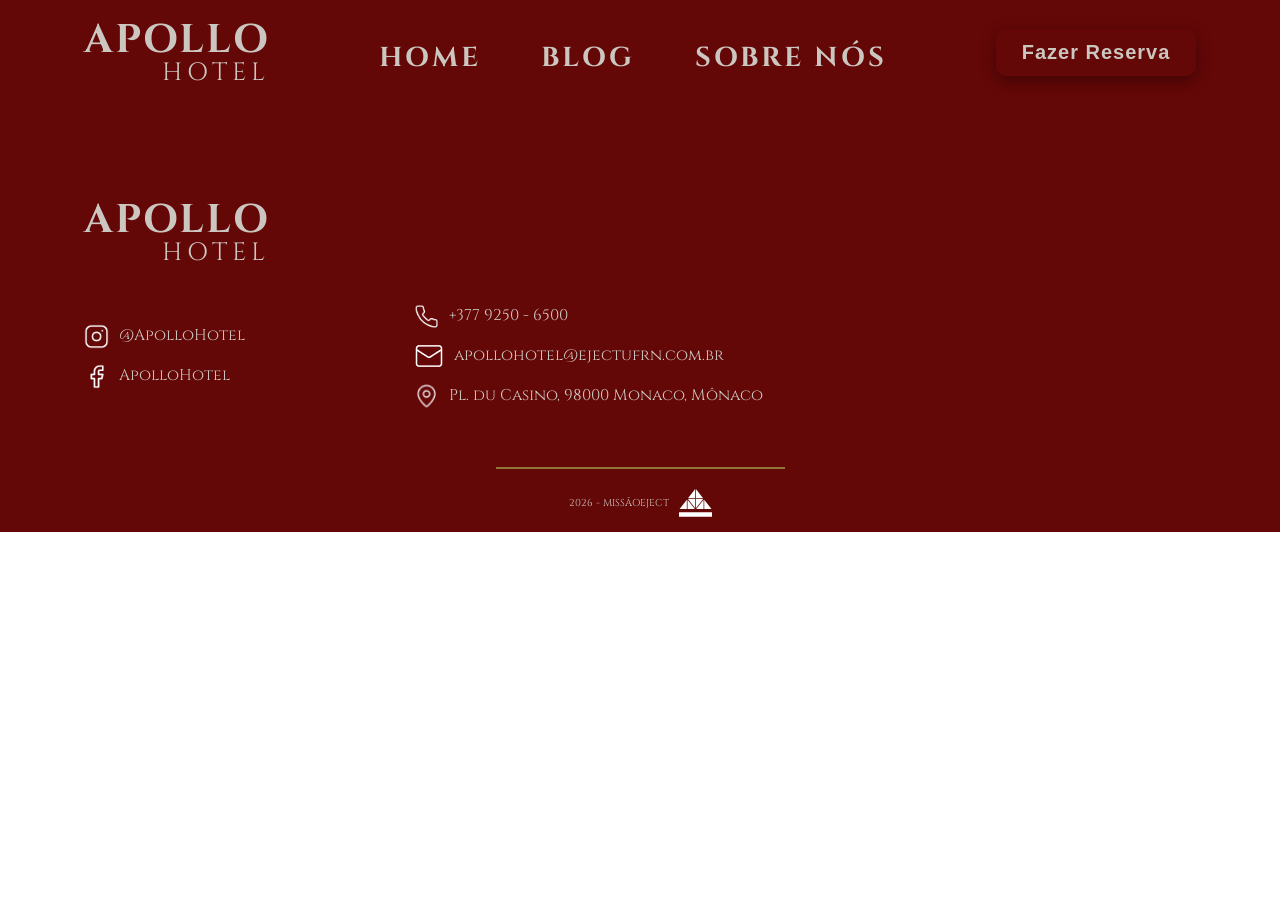
<file: content-blog.html>
<!DOCTYPE html>
<html lang="en">

<head>
  <meta charset="UTF-8">
  <meta name="viewport" content="width=device-width, initial-scale=1.0">
  <link rel="stylesheet" href="src/css/geral.css">
  <link rel="stylesheet" href="src/css/banner.css">
  <link rel="stylesheet" href="src/css/blog.css">
  <link rel="stylesheet" href="src/css/cards.css">
  <link rel="stylesheet" href="src/css/responsive.css">
  <link rel="stylesheet" href="src/css/reserve.css">
  <link rel="stylesheet" href="src/css/menu-hamburguer.css">
  <link rel="preconnect" href="https://fonts.googleapis.com">
  <link rel="preconnect" href="https://fonts.gstatic.com" crossorigin>
  <link href="https://fonts.googleapis.com/css2?family=Cinzel:wght@400;700&display=swap" rel="stylesheet">
  <title>Blog - Apollo Hotel</title>
</head>

<body id="body-blog">
  <header>
    <div class="container header_container">
      <div class="logo-apollo">
        <a href="index.html">
          <h1>APOLLO</h1>
          <h2>HOTEL</h2>
        </a>
      </div>
      <nav class="menu_header">
        <ul class="list_menu-header">
          <li class="list_item-header"><a href="index.html">Home</a></li>
          <li class="list_item-header"><a href="blog.html">Blog</a></li>
          <li class="list_item-header"><a href="about.html">Sobre Nós</a></li>
        </ul>
      </nav>
      <div class="container_menu-button">
        <div class="button_call-action">
          <button class="button_item btn_reserve_menu">
            Fazer Reserva
          </button>
        </div>
        <div id="hamburguer-main" class="menu_hamburguer">
          <button id="hamburguer_button" class="hamburguer_icon">
            <span class="icon"></span>
            <span class="icon"></span>
            <span class="icon"></span>
            <span id="cancel">X</span>
          </button>
        </div>
      </div>
    </div>
  </header>
  <section class="container_menu-hamburguer">
    <div class="container">
      <nav class="menu_header">
        <ul class="list_menu-header">
          <li class="list_item-header"><a href="index.html">Home</a></li>
          <li class="list_item-header"><a href="blog.html">Blog</a></li>
          <li class="list_item-header"><a href="about.html">Sobre Nós</a></li>
        </ul>
      </nav>
      <div class="button_call-action">
        <button class="button_item btn_reserve_menu">
          Fazer Reserva
        </button>
      </div>
    </div>
  </section>
  <section id="popup_reserve" class="popup_reserve">
    <button class="close-reserve" id="close-reserve">Fechar</button>
    <div class="logo-apollo">
      <h1>APOLLO</h1>
      <h2>HOTEL</h2>
    </div>
    <div class="popup_container" id="popup_container">
      <div class="form_container">
        <form id="form_hotel" method="POST" action="">
          <div class="name">
            <label for="name">Nome completo </label>
            <input type="text" name="name" placeholder="digite aqui" required>
          </div>
          <div class="email">
            <label for="email">E-mail </label>
            <input type="text" name="email" placeholder="digite aqui" required>
          </div>
          <div class="phone">
            <label for="phone">Telefone</label>
            <input type="tel" id="phone" name="phone" placeholder="123-456-7890" required>
          </div>
          <div class="check">
            <div class="check-container">
              <label for="check-in">Data de entrada</label>
              <input type="date" id="check-in" name="check-in" required>
            </div>
            <div class="check-container">
              <label for="check-out">Data de saída</label>
              <input type="date" id="check-out" name="check-out" required>
            </div>
          </div>
          <div class="accommodation">
            <label for="equipe-f1">Escolha a sua equipe:</label>
            <select name="equipe-f1" id="equipe-f1">
              <option value="" disabled selected>Selecione uma equipe</option>
              <option value="red-bull">Red Bull Racing</option>
              <option value="mercedes">Mercedes-AMG PETRONAS</option>
              <option value="ferrari">Scuderia Ferrari</option>
              <option value="mclaren">McLaren Formula 1 Team</option>
              <option value="aston-martin">Aston Martin Aramco</option>
              <option value="alpine">Alpine F1 Team</option>
              <option value="williams">Williams Racing</option>
              <option value="rb">Visa Cash App RB (VCARB)</option>
              <option value="sauber">Stake F1 Team Sauber</option>
              <option value="haas">MoneyGram Haas F1 Team</option>
              <option value="audi">Audi F1 Team</option>
            </select>
          </div>
          <div class="number-people">
            <div class="input-adult">
              <label for="adult">Adultos</label>
              <div class="border">
                <button type="button" class="stepper-btn-menos-one">-</button>
                <input type="number" name="amount-adult" id="input-adult">
                <button type="button" class="stepper-btn-mais-one">+</button>
              </div>
            </div>
            <div class="input-child">
              <label for="child">Crianças</label>
              <div class="border"> <button type="button" class="stepper-btn-menos-two">-</button>
                <input type="number" name="amount-child" id="input-child">
                <button type="button" class="stepper-btn-mais-two">+</button>
              </div>
            </div>

          </div>
          <fieldset class="reservation_restaurant">
            <legend>Reservar Restaurante (opcional)</legend>
            <div class="input_group">
              <div class="dine date-dine">
                <label for="restaurant-date">Data do Jantar</label>
                <input type="date" name="restaurant-date" id="restaurant-date" class="input_field">
              </div>
              <div class=" dine hour-dine">
                <label for="restaurant-time">Horário</label>
                <select id="restaurant-time" name="restaurant-time">
                  <option value="0">--:--</option>
                  <option value="19:00">19:00</option>
                  <option value="20:00">20:00</option>
                  <option value="21:00">21:00</option>
                  <option value="22:00">22:00</option>
                </select>
              </div>
            </div>
          </fieldset>
        </form>
        <div class="button_call-action">
          <button type="submit" id="reserve-button" form="form_hotel" class="button_item button_form_reserve">
            Reservar
          </button>
        </div>
      </div>
    </div>
    <div class="template_completion template_reserve">
      <span>Pedido de reserva concluido. Enviaremos uma mensagem de confirmação para o seu email!</span>
      <br>
      <br>
      <span>Agradeçemos por escolher o Apollo Hotel!</span>
    </div>
  </section>
  <div class="overlays"></div>
  <main id="content-blog">
    <div class="container">
      <div class="content-1">
        <h2 class="title_blog">
          Noites de gala em Monte Carlo
        </h2>
        <div class="author">
          <img src="src/images/blog/author.png" alt="">
          <div class="author-name">
            <p>Por<span> Concierge Anne Elise<span></p>
            <p>25/03/2026</p>
          </div>
        </div>
        <div class="text">
          <figure>
            <img src="src/images/cards/image 10.png" alt="">
            <figcaption>Legenda da imagem</figcaption>
          </figure>
          <p class="paragraph-1">
            Lorem ipsum dolor sit amet, consectetur adipiscing elit. Sed lectus lectus, pulvinar vel congue sit amet, tempus vitae neque. Etiam pharetra consequat nulla. Nunc laoreet lacus ac dui eleifend, luctus bibendum arcu tempus. Donec non mi at dui consectetur faucibus in ut velit. Vestibulum velit libero, tincidunt et hendrerit at, fermentum nec enim. In congue ante eget dui efficitur malesuada nec a nibh. Vestibulum sit amet justo enim. Fusce vulputate nulla ut blandit tristique. Phasellus mattis, dolor id maximus dapibus, nulla felis hendrerit velit.
            Nulla non enim neque. Etiam sem odio, iaculis ut vehicula id, sodales sed velit. Maecenas dapibus neque id leo viverra, at bibendum purus blandit. Vivamus nulla ante, congue id metus sed, viverra commodo sapien. Suspendisse congue, justo eu rutrum sagittis, erat quam pellentesque sapien, quis placerat dolor tellus a leo.
          </p>
          <h3 class="subtitle"> Orci varius natoque penatibus et magnis dis parturient montes, nascetur ridiculus mus. Integer in tortor accumsan fringilla.

          </h3>
          <p class="paragraph-2">
            In vehicula lectus feugiat orci hendrerit, quis posuere massa tincidunt. Quisque pharetra ante sit amet luctus luctus. Donec pulvinar at diam non tempus. Nunc leo leo, lobortis nec ipsum quis, venenatis suscipit magna. Etiam molestie volutpat augue eu condimentum. Suspendisse potenti. Vestibulum vel varius risus. Pellentesque habitant morbi tristique senectus et netus et malesuada fames ac turpis egestas. Ut mi augue, mollis in dignissim ac, maximus ac massa.

            Vestibulum vitae iaculis nulla, at finibus sem. Cras sagittis mauris id ante euismod tempus. Nam in lectus lorem. Aliquam mollis nisl neque, id dictum dui imperdiet sed. Nulla tincidunt, odio sit amet mattis commodo, felis nulla feugiat leo, in lacinia nulla justo non tortor. Fusce congue vehicula ex a suscipit. Cras a mi elementum, pulvinar velit vel, congue nulla. Pellentesque consequat sem vitae pretium laoreet. Suspendisse sodales euismod elit finibus.
          </p>
          <div class="caption-image">
            <figure>
              <img src="src/images/blog/image 12.png" alt="">
              <figcaption>Legenda da imagem</figcaption>

            </figure>
            <p class="paragraph-3">
              In vehicula lectus feugiat orci hendrerit, quis posuere massa tincidunt. Quisque pharetra ante sit amet luctus luctus. Donec pulvinar at diam non tempus. Nunc leo leo, lobortis nec ipsum quis, venenatis suscipit magna. Etiam molestie volutpat augue eu condimentum. Suspendisse potenti. Vestibulum vel varius risus. Pellentesque habitant morbi tristique senectus et netus et malesuada fames ac turpis egestas. Ut mi augue, mollis in dignissim ac, maximus ac.
            </p>
          </div>
          <p class="paragraph-4">
            In vehicula lectus feugiat orci hendrerit, quis posuere massa tincidunt. Quisque pharetra ante sit amet luctus luctus. Donec pulvinar at diam non tempus. Nunc leo leo, lobortis nec ipsum quis, venenatis suscipit magna. Etiam molestie volutpat augue eu condimentum. Suspendisse potenti. Vestibulum vel varius risus. Pellentesque habitant morbi tristique senectus et netus et malesuada fames ac turpis egestas. Ut mi augue, mollis in dignissim ac, maximus ac massa.
          </p>
          <h3 class="subtitle"> In consequat, nisl finibus pretium, tellus arcu luctus eros, a placerat felis eu nibh. Suspendisse potenti. Vestibulum vel risus.</h3>
          <p class="paragraph-5">
            In vehicula lectus feugiat orci hendrerit, quis posuere massa tincidunt. Quisque pharetra ante sit amet luctus luctus. Donec pulvinar at diam non tempus. Nunc leo leo, lobortis nec ipsum quis, venenatis suscipit magna. Etiam molestie volutpat augue eu condimentum. Suspendisse potenti. Vestibulum vel varius risus. Pellentesque habitant morbi tristique senectus et netus et malesuada fames ac turpis egestas. Ut mi augue, mollis in dignissim ac, maximus ac massa.
            Vestibulum vitae iaculis nulla, at finibus sem. Cras sagittis mauris id ante euismod tempus. Nam in lectus lorem. Aliquam mollis nisl neque, id dictum dui imperdiet sed. Nulla tincidunt, odio sit amet mattis commodo, felis nulla feugiat leo, in lacinia nulla justo non tortor. Fusce congue vehicula ex a suscipit. Cras a mi elementum, pulvinar velit vel, congue nulla. Pellentesque consequat sem vitae pretium laoreet. Suspendisse sodales euismod elit finibus.
          </p>
        </div>
        <div class="button_blog" onclick="backBlog()">
          <a href="blog.html">
            <button>Voltar ao blog</button>
          </a>
        </div>
      </div>
      <div class="content-2">
        <h2 class="title_blog">
          A curva mais famosa do mundo
        </h2>
        <div class="author">
          <img src="src/images/blog/author.png" alt="">
          <div class="author-name">
            <p>Por<span> Concierge Anne Elise<span></p>
            <p>25/03/2026</p>
          </div>
        </div>
        <div class="text">
          <figure>
            <img src="src/images/cards/image 10.png" alt="">
            <figcaption>Legenda da imagem</figcaption>
          </figure>
          <p class="paragraph-1">
            Lorem ipsum dolor sit amet, consectetur adipiscing elit. Sed lectus lectus, pulvinar vel congue sit amet, tempus vitae neque. Etiam pharetra consequat nulla. Nunc laoreet lacus ac dui eleifend, luctus bibendum arcu tempus. Donec non mi at dui consectetur faucibus in ut velit. Vestibulum velit libero, tincidunt et hendrerit at, fermentum nec enim. In congue ante eget dui efficitur malesuada nec a nibh. Vestibulum sit amet justo enim. Fusce vulputate nulla ut blandit tristique. Phasellus mattis, dolor id maximus dapibus, nulla felis hendrerit velit.
            Nulla non enim neque. Etiam sem odio, iaculis ut vehicula id, sodales sed velit. Maecenas dapibus neque id leo viverra, at bibendum purus blandit. Vivamus nulla ante, congue id metus sed, viverra commodo sapien. Suspendisse congue, justo eu rutrum sagittis, erat quam pellentesque sapien, quis placerat dolor tellus a leo.
          </p>
          <h3 class="subtitle"> Orci varius natoque penatibus et magnis dis parturient montes, nascetur ridiculus mus. Integer in tortor accumsan fringilla.

          </h3>
          <p class="paragraph-2">
            In vehicula lectus feugiat orci hendrerit, quis posuere massa tincidunt. Quisque pharetra ante sit amet luctus luctus. Donec pulvinar at diam non tempus. Nunc leo leo, lobortis nec ipsum quis, venenatis suscipit magna. Etiam molestie volutpat augue eu condimentum. Suspendisse potenti. Vestibulum vel varius risus. Pellentesque habitant morbi tristique senectus et netus et malesuada fames ac turpis egestas. Ut mi augue, mollis in dignissim ac, maximus ac massa.

            Vestibulum vitae iaculis nulla, at finibus sem. Cras sagittis mauris id ante euismod tempus. Nam in lectus lorem. Aliquam mollis nisl neque, id dictum dui imperdiet sed. Nulla tincidunt, odio sit amet mattis commodo, felis nulla feugiat leo, in lacinia nulla justo non tortor. Fusce congue vehicula ex a suscipit. Cras a mi elementum, pulvinar velit vel, congue nulla. Pellentesque consequat sem vitae pretium laoreet. Suspendisse sodales euismod elit finibus.
          </p>
          <div class="caption-image">
            <figure>
              <img src="src/images/blog/image 12.png" alt="">
              <figcaption>Legenda da imagem</figcaption>

            </figure>
            <p class="paragraph-3">
              In vehicula lectus feugiat orci hendrerit, quis posuere massa tincidunt. Quisque pharetra ante sit amet luctus luctus. Donec pulvinar at diam non tempus. Nunc leo leo, lobortis nec ipsum quis, venenatis suscipit magna. Etiam molestie volutpat augue eu condimentum. Suspendisse potenti. Vestibulum vel varius risus. Pellentesque habitant morbi tristique senectus et netus et malesuada fames ac turpis egestas. Ut mi augue, mollis in dignissim ac, maximus ac.
            </p>
          </div>
          <p class="paragraph-4">
            In vehicula lectus feugiat orci hendrerit, quis posuere massa tincidunt. Quisque pharetra ante sit amet luctus luctus. Donec pulvinar at diam non tempus. Nunc leo leo, lobortis nec ipsum quis, venenatis suscipit magna. Etiam molestie volutpat augue eu condimentum. Suspendisse potenti. Vestibulum vel varius risus. Pellentesque habitant morbi tristique senectus et netus et malesuada fames ac turpis egestas. Ut mi augue, mollis in dignissim ac, maximus ac massa.
          </p>
          <h3 class="subtitle"> In consequat, nisl finibus pretium, tellus arcu luctus eros, a placerat felis eu nibh. Suspendisse potenti. Vestibulum vel risus.</h3>
          <p class="paragraph-5">
            In vehicula lectus feugiat orci hendrerit, quis posuere massa tincidunt. Quisque pharetra ante sit amet luctus luctus. Donec pulvinar at diam non tempus. Nunc leo leo, lobortis nec ipsum quis, venenatis suscipit magna. Etiam molestie volutpat augue eu condimentum. Suspendisse potenti. Vestibulum vel varius risus. Pellentesque habitant morbi tristique senectus et netus et malesuada fames ac turpis egestas. Ut mi augue, mollis in dignissim ac, maximus ac massa.
            Vestibulum vitae iaculis nulla, at finibus sem. Cras sagittis mauris id ante euismod tempus. Nam in lectus lorem. Aliquam mollis nisl neque, id dictum dui imperdiet sed. Nulla tincidunt, odio sit amet mattis commodo, felis nulla feugiat leo, in lacinia nulla justo non tortor. Fusce congue vehicula ex a suscipit. Cras a mi elementum, pulvinar velit vel, congue nulla. Pellentesque consequat sem vitae pretium laoreet. Suspendisse sodales euismod elit finibus.
          </p>
        </div>
        <div class="button_blog" onclick="backBlog()">
          <a href="blog.html">
            <button>Voltar ao blog</button>
          </a>
        </div>
      </div>
      <div class="content-3">
        <h2 class="title_blog">
          Mônaco além do Luxo: Um roteiro de descobertas
        </h2>
        <div class="author">
          <img src="src/images/blog/author.png" alt="">
          <div class="author-name">
            <p>Por<span> Concierge Anne Elise<span></p>
            <p>25/03/2026</p>
          </div>
        </div>
        <div class="text">
          <figure>
            <img src="src/images/cards/image 10.png" alt="">
            <figcaption>Legenda da imagem</figcaption>
          </figure>
          <p class="paragraph-1">
            Lorem ipsum dolor sit amet, consectetur adipiscing elit. Sed lectus lectus, pulvinar vel congue sit amet, tempus vitae neque. Etiam pharetra consequat nulla. Nunc laoreet lacus ac dui eleifend, luctus bibendum arcu tempus. Donec non mi at dui consectetur faucibus in ut velit. Vestibulum velit libero, tincidunt et hendrerit at, fermentum nec enim. In congue ante eget dui efficitur malesuada nec a nibh. Vestibulum sit amet justo enim. Fusce vulputate nulla ut blandit tristique. Phasellus mattis, dolor id maximus dapibus, nulla felis hendrerit velit.
            Nulla non enim neque. Etiam sem odio, iaculis ut vehicula id, sodales sed velit. Maecenas dapibus neque id leo viverra, at bibendum purus blandit. Vivamus nulla ante, congue id metus sed, viverra commodo sapien. Suspendisse congue, justo eu rutrum sagittis, erat quam pellentesque sapien, quis placerat dolor tellus a leo.
          </p>
          <h3 class="subtitle"> Orci varius natoque penatibus et magnis dis parturient montes, nascetur ridiculus mus. Integer in tortor accumsan fringilla.

          </h3>
          <p class="paragraph-2">
            In vehicula lectus feugiat orci hendrerit, quis posuere massa tincidunt. Quisque pharetra ante sit amet luctus luctus. Donec pulvinar at diam non tempus. Nunc leo leo, lobortis nec ipsum quis, venenatis suscipit magna. Etiam molestie volutpat augue eu condimentum. Suspendisse potenti. Vestibulum vel varius risus. Pellentesque habitant morbi tristique senectus et netus et malesuada fames ac turpis egestas. Ut mi augue, mollis in dignissim ac, maximus ac massa.

            Vestibulum vitae iaculis nulla, at finibus sem. Cras sagittis mauris id ante euismod tempus. Nam in lectus lorem. Aliquam mollis nisl neque, id dictum dui imperdiet sed. Nulla tincidunt, odio sit amet mattis commodo, felis nulla feugiat leo, in lacinia nulla justo non tortor. Fusce congue vehicula ex a suscipit. Cras a mi elementum, pulvinar velit vel, congue nulla. Pellentesque consequat sem vitae pretium laoreet. Suspendisse sodales euismod elit finibus.
          </p>
          <div class="caption-image">
            <figure>
              <img src="src/images/blog/image 12.png" alt="">
              <figcaption>Legenda da imagem</figcaption>

            </figure>
            <p class="paragraph-3">
              In vehicula lectus feugiat orci hendrerit, quis posuere massa tincidunt. Quisque pharetra ante sit amet luctus luctus. Donec pulvinar at diam non tempus. Nunc leo leo, lobortis nec ipsum quis, venenatis suscipit magna. Etiam molestie volutpat augue eu condimentum. Suspendisse potenti. Vestibulum vel varius risus. Pellentesque habitant morbi tristique senectus et netus et malesuada fames ac turpis egestas. Ut mi augue, mollis in dignissim ac, maximus ac.
            </p>
          </div>
          <p class="paragraph-4">
            In vehicula lectus feugiat orci hendrerit, quis posuere massa tincidunt. Quisque pharetra ante sit amet luctus luctus. Donec pulvinar at diam non tempus. Nunc leo leo, lobortis nec ipsum quis, venenatis suscipit magna. Etiam molestie volutpat augue eu condimentum. Suspendisse potenti. Vestibulum vel varius risus. Pellentesque habitant morbi tristique senectus et netus et malesuada fames ac turpis egestas. Ut mi augue, mollis in dignissim ac, maximus ac massa.
          </p>
          <h3 class="subtitle"> In consequat, nisl finibus pretium, tellus arcu luctus eros, a placerat felis eu nibh. Suspendisse potenti. Vestibulum vel risus.</h3>
          <p class="paragraph-5">
            In vehicula lectus feugiat orci hendrerit, quis posuere massa tincidunt. Quisque pharetra ante sit amet luctus luctus. Donec pulvinar at diam non tempus. Nunc leo leo, lobortis nec ipsum quis, venenatis suscipit magna. Etiam molestie volutpat augue eu condimentum. Suspendisse potenti. Vestibulum vel varius risus. Pellentesque habitant morbi tristique senectus et netus et malesuada fames ac turpis egestas. Ut mi augue, mollis in dignissim ac, maximus ac massa.
            Vestibulum vitae iaculis nulla, at finibus sem. Cras sagittis mauris id ante euismod tempus. Nam in lectus lorem. Aliquam mollis nisl neque, id dictum dui imperdiet sed. Nulla tincidunt, odio sit amet mattis commodo, felis nulla feugiat leo, in lacinia nulla justo non tortor. Fusce congue vehicula ex a suscipit. Cras a mi elementum, pulvinar velit vel, congue nulla. Pellentesque consequat sem vitae pretium laoreet. Suspendisse sodales euismod elit finibus.
          </p>
        </div>
        <div class="button_blog" onclick="backBlog()">
          <a href="blog.html">
            <button>Voltar ao blog</button>
          </a>
        </div>
      </div>
      <div class="content-4">
        <h2 class="title_blog">
          Jantares sob as Estrelas de Monte Carlo
        </h2>
        <div class="author">
          <img src="src/images/blog/author.png" alt="">
          <div class="author-name">
            <p>Por<span> Concierge Anne Elise<span></p>
            <p>25/03/2026</p>
          </div>
        </div>
        <div class="text">
          <figure>
            <img src="src/images/cards/image 10.png" alt="">
            <figcaption>Legenda da imagem</figcaption>
          </figure>
          <p class="paragraph-1">
            Lorem ipsum dolor sit amet, consectetur adipiscing elit. Sed lectus lectus, pulvinar vel congue sit amet, tempus vitae neque. Etiam pharetra consequat nulla. Nunc laoreet lacus ac dui eleifend, luctus bibendum arcu tempus. Donec non mi at dui consectetur faucibus in ut velit. Vestibulum velit libero, tincidunt et hendrerit at, fermentum nec enim. In congue ante eget dui efficitur malesuada nec a nibh. Vestibulum sit amet justo enim. Fusce vulputate nulla ut blandit tristique. Phasellus mattis, dolor id maximus dapibus, nulla felis hendrerit velit.
            Nulla non enim neque. Etiam sem odio, iaculis ut vehicula id, sodales sed velit. Maecenas dapibus neque id leo viverra, at bibendum purus blandit. Vivamus nulla ante, congue id metus sed, viverra commodo sapien. Suspendisse congue, justo eu rutrum sagittis, erat quam pellentesque sapien, quis placerat dolor tellus a leo.
          </p>
          <h3 class="subtitle"> Orci varius natoque penatibus et magnis dis parturient montes, nascetur ridiculus mus. Integer in tortor accumsan fringilla.

          </h3>
          <p class="paragraph-2">
            In vehicula lectus feugiat orci hendrerit, quis posuere massa tincidunt. Quisque pharetra ante sit amet luctus luctus. Donec pulvinar at diam non tempus. Nunc leo leo, lobortis nec ipsum quis, venenatis suscipit magna. Etiam molestie volutpat augue eu condimentum. Suspendisse potenti. Vestibulum vel varius risus. Pellentesque habitant morbi tristique senectus et netus et malesuada fames ac turpis egestas. Ut mi augue, mollis in dignissim ac, maximus ac massa.

            Vestibulum vitae iaculis nulla, at finibus sem. Cras sagittis mauris id ante euismod tempus. Nam in lectus lorem. Aliquam mollis nisl neque, id dictum dui imperdiet sed. Nulla tincidunt, odio sit amet mattis commodo, felis nulla feugiat leo, in lacinia nulla justo non tortor. Fusce congue vehicula ex a suscipit. Cras a mi elementum, pulvinar velit vel, congue nulla. Pellentesque consequat sem vitae pretium laoreet. Suspendisse sodales euismod elit finibus.
          </p>
          <div class="caption-image">
            <figure>
              <img src="src/images/blog/image 12.png" alt="">
              <figcaption>Legenda da imagem</figcaption>

            </figure>
            <p class="paragraph-3">
              In vehicula lectus feugiat orci hendrerit, quis posuere massa tincidunt. Quisque pharetra ante sit amet luctus luctus. Donec pulvinar at diam non tempus. Nunc leo leo, lobortis nec ipsum quis, venenatis suscipit magna. Etiam molestie volutpat augue eu condimentum. Suspendisse potenti. Vestibulum vel varius risus. Pellentesque habitant morbi tristique senectus et netus et malesuada fames ac turpis egestas. Ut mi augue, mollis in dignissim ac, maximus ac.
            </p>
          </div>
          <p class="paragraph-4">
            In vehicula lectus feugiat orci hendrerit, quis posuere massa tincidunt. Quisque pharetra ante sit amet luctus luctus. Donec pulvinar at diam non tempus. Nunc leo leo, lobortis nec ipsum quis, venenatis suscipit magna. Etiam molestie volutpat augue eu condimentum. Suspendisse potenti. Vestibulum vel varius risus. Pellentesque habitant morbi tristique senectus et netus et malesuada fames ac turpis egestas. Ut mi augue, mollis in dignissim ac, maximus ac massa.
          </p>
          <h3 class="subtitle"> In consequat, nisl finibus pretium, tellus arcu luctus eros, a placerat felis eu nibh. Suspendisse potenti. Vestibulum vel risus.</h3>
          <p class="paragraph-5">
            In vehicula lectus feugiat orci hendrerit, quis posuere massa tincidunt. Quisque pharetra ante sit amet luctus luctus. Donec pulvinar at diam non tempus. Nunc leo leo, lobortis nec ipsum quis, venenatis suscipit magna. Etiam molestie volutpat augue eu condimentum. Suspendisse potenti. Vestibulum vel varius risus. Pellentesque habitant morbi tristique senectus et netus et malesuada fames ac turpis egestas. Ut mi augue, mollis in dignissim ac, maximus ac massa.
            Vestibulum vitae iaculis nulla, at finibus sem. Cras sagittis mauris id ante euismod tempus. Nam in lectus lorem. Aliquam mollis nisl neque, id dictum dui imperdiet sed. Nulla tincidunt, odio sit amet mattis commodo, felis nulla feugiat leo, in lacinia nulla justo non tortor. Fusce congue vehicula ex a suscipit. Cras a mi elementum, pulvinar velit vel, congue nulla. Pellentesque consequat sem vitae pretium laoreet. Suspendisse sodales euismod elit finibus.
          </p>
        </div>
        <div class="button_blog" onclick="backBlog()">
          <a href="blog.html">
            <button>Voltar ao blog</button>
          </a>
        </div>
      </div>
    </div>
  </main>
  <footer>
    <div class="container footer_container">
      <div class="logo-apollo">
        <h1>APOLLO</h1>
        <h2>HOTEL</h2>
      </div>
      <div class="footer_sub-container">
        <ul class="footer_list">
          <li class="list-item">
            <img class="icone" src="src/images/icons/instagram.png" alt="icone instagram"> <a href="//www.instagram.com" target="_blank" title="instagram">
              <p>@ApolloHotel</p>
            </a>
          </li>
          <li class="list-item">
            <img class="icone" src="src/images/icons/facebook.png" alt="icone facebook"> <a href="https://www.facebook.com/" target="_blank" title="facebook">
              <p>ApolloHotel</p>
            </a>
          </li>
        </ul>
        <ul class="footer_list">
          <li class="list-item">
            <img class="icone" src="src/images/icons/phone.png" alt="icone phone">
            <a class="link" href="tell:+37792506500" target="_blank" title="Phone number">
              <p>+377 9250 - 6500</p>
            </a>
          </li>
          <li class="list-item">
            <img class="" src="src/images/icons/email.png" alt="icone email">
            <a class="link" href="mailto:apollohotel@ejectufrn.com.br" target="_blank" title="E-mail">
              <p>apollohotel@ejectufrn.com.br</p>
            </a>
          </li>
          <li class="list-item">
            <img class="icone" src="src/images/icons/map.png" alt="icone map">
            <a href="https://share.google/6eSVSr0tfvhIuniUh" target="_blank" title="endereço">
              <p>Pl. du Casino, 98000 Monaco, Mônaco</p>
            </a>
          </li>
        </ul>
        <div class="footer_map">
          <iframe class="map-monaco" src="https://www.google.com/maps/embed?pb=!1m18!1m12!1m3!1d2882.5966236452614!2d7.427328699999999!3d43.73970589999999!2m3!1f0!2f0!3f0!3m2!1i1024!2i768!4f13.1!3m3!1m2!1s0x12cdc287e080300f%3A0xb530ebf7864a9e0a!2sPl.%20du%20Casino%2C%2098000%20Monaco%2C%20M%C3%B4naco!5e0!3m2!1spt-BR!2sbr!4v1775072805042!5m2!1spt-BR!2sbr" width="264" height="180" style="border:0;" allowfullscreen="" loading="lazy" referrerpolicy="no-referrer-when-downgrade"></iframe>

        </div>
      </div>
      <div class="footer_bottom">
        <span class="footer_line"></span>
        <div class="copyright_container">
          <small>2026 - MISSÃOEJECT</small>
          <img src="src/images/logo-eject.svg" alt="Logo EJECT" class="eject_logo">
        </div>
      </div>
    </div>
  </footer>
</body>
<script src="hotel.js" defer></script>
<script src="blog.js" defer></script>

</html>
</file>
<file: src/css/geral.css>
* {
  list-style: none;
  margin: 0;
  padding: 0;
  box-sizing: border-box;
  text-decoration: none;
  font-size: 62.5%;
}

:root {
  --color-primary-text: #cbc7c0;
  --color-wine: #640707;
  --color-brown: #442f22;
  --color-gold: #8f773c;
}
#preloader {
  position: fixed;
  top: 0;
  left: 0;
  width: 100%;
  height: 100dvh; 
  background-color: #1a1a1a; 
  display: flex;
  flex-direction: column;
  justify-content: center;
  align-items: center;
  z-index: 10000; 
  transition: opacity 0.5s ease;
}

.loader {
  border: 4px solid #f3f3f3;
  border-top: 4px solid #640707; 
  border-radius: 50%;
  width: 50px;
  height: 50px;
  animation: spin 1s linear infinite;
  margin-bottom: 15px;
}

@keyframes spin {
  0% {
    transform: rotate(0deg);
  }
  100% {
    transform: rotate(360deg);
  }
}

#preloader.hidden {
  opacity: 0;
  pointer-events: none;
}

html {
  scroll-behavior: smooth;
}
.overlays {
  position: fixed;
  top: 0;
  left: 0;
  width: 100%;
  height: 100%;
  background-color: rgba(0, 0, 0, 0.3);
  backdrop-filter: blur(4px);
  z-index: 1000;
  display: none;
  cursor: pointer;
}
a {
  color: inherit;
}

/* Para Chrome, Edge e Safari */
::-webkit-scrollbar {
  width: 10px;
}
::-webkit-scrollbar-thumb {
  background: var(--color-wine);
  border-radius: 10px;
}
/* Para Firefox */
* {
  scrollbar-color: var(--color-wine) #f1f1f1;
  scrollbar-width: thin;
}
h2 {
  font-size: 6rem;
  font-weight: 700;
  font-family: "Cinzel", serif;
  letter-spacing: 3px;
}
h2:not(.team h2) {
  color: var(--color-primary-text);
}
h3 {
  font-size: 4rem;
  font-style: italic;
  font-weight: 300;
  letter-spacing: 3px;
  padding: 0;
  font-family: "Cinzel", serif;
  color: var(--color-primary-text);
}

main {
  position: relative;
}
.arrow-countdown {
  position: fixed;
  top: 200px;
  z-index: 1002;
  width: 55px;
  height: 50px;
  font-size: 3.5rem;
  color: var(--color-primary-text);
  background-color: var(--color-wine);
  background-image: url("../images/texture-carbon.png");
  border: 1px solid var(--color-gold);
  border-radius: 10px;
  box-shadow: 0 15px 35px rgba(0, 0, 0, 0.5);
}
.countdown {
  display: none;
  background-color: var(--color-wine);
  background-image: url("../images/texture-carbon.png");
  border: 1px solid var(--color-gold);
  border-radius: 10px;
  box-shadow: 0 15px 35px rgba(0, 0, 0, 0.5);
  flex-direction: column;
  align-items: center;
  width: 210px;
  position: fixed;
  top: 130px;
  left: 10px;
  z-index: 1002;
  padding: 10px;
}

.countdown h4 {
  color: var(--color-primary-text);
  font-family: "Cinzel", serif;
  font-size: 1.5rem;
  letter-spacing: 3px;
  margin-bottom: 10px;
  text-transform: uppercase;
}

.countdown p {
  color: var(--color-primary-text);
  font-size: 1.5rem;
  opacity: 0.8;
  margin-bottom: 10px;
  font-weight: 300;
}

.container-countdown {
  width: 150px;
  height: 40px;
  background: rgba(0, 0, 0, 0.4);
  border-radius: 10px;
  padding: 20px;
  display: flex;
  align-items: center;
  border-left: 4px solid var(--color-gold);
  border-right: 4px solid var(--color-gold);
}

.container-countdown span {
  font-family: "Courier New", Courier, monospace;
  font-size: 2rem;
  font-weight: 700;
  color: var(--color-primary-text);
  letter-spacing: 10px;
  text-shadow: 0 0 15px var(--color-gold);
  margin: 0 auto;
}
.introduction {
  font-size: 3rem;
  color: var(--color-primary-text);
  font-family: "Cinzel", serif;
  margin-top: 30px;
}
.menu_hamburguer,
.container_menu {
  display: none;
}
.container /*Container geral*/ {
  padding: 15px 20px;
  margin: 0 auto;
  width: 90%;
  height: auto;
  display: flex;
  justify-content: space-between;
  align-items: center;
  font-family: "Cinzel", serif;
}
header {
  position: absolute;
  top: 0;
  left: 0;
  right: 0;
  background-color: transparent;
  border-bottom: none;
  min-height: 90px;
  z-index: 1002;
  position: fixed;
  background: rgba(255, 255, 255, 0.08);
  backdrop-filter: blur(15px);
  -webkit-backdrop-filter: blur(15px);
  border: none;
}

header .container {
  margin: 0 auto;
  margin-top: 5px;
}
.logo-apollo {
  text-align: right;
  line-height: 1;
}

.logo-apollo h1 {
  font-family: "Cinzel", serif;
  font-weight: 700;
  font-size: 4rem;
  margin: 0;
  text-transform: uppercase;
  letter-spacing: 2px;
  color: var(--color-primary-text);
}

.logo-apollo h2 {
  color: var(--color-primary-text);
  font-family: "Cinzel", serif;
  font-weight: 400;
  font-size: 2.5rem;
  margin: 0;
  text-transform: uppercase;
  letter-spacing: 5px;
}
nav .list_menu-header {
  display: flex;
  justify-content: center;
  gap: 60px;
  font-size: 7rem;
  font-style: normal;
  font-weight: 700;
  letter-spacing: 3px;
  text-transform: uppercase;
  font-family: "Cinzel", serif;
  color: var(--color-primary-text);
}
li:hover,
.logo-apollo:hover {
  text-shadow: 0 0 8px rgba(255, 255, 255, 0.5);
  transform: translateY(-2px);
}
.button_call-action .button_item,
.button_call-action-restaurant .button_item {
  background-color: var(--color-wine);
  color: var(--color-primary-text);
  font-family: "Montserrat", sans-serif;
  box-shadow: 0 0 10px rgba(86, 3, 25, 0.4);
  border: none;
  font-weight: 700;
  font-size: 2rem;
  letter-spacing: 1px;
  padding: 12px 24px;
  justify-content: center;
  align-items: center;
  gap: 10px;
  border-radius: 10px;
  min-width: 200px;
  box-shadow: rgba(0, 0, 0, 0.35) 0px 5px 15px;
}
.button_item:hover {
  opacity: 0.7;
}

footer {
  background-color: var(--color-brown);
  background-image: url("https://www.transparenttextures.com/patterns/white-wall-3-2.png");
  color: var(--color-primary-text);
}
.footer_container {
  display: block;
  padding-top: 50px;
}
footer a {
  font-size: 2.5rem;
}
footer .logo-apollo {
  display: inline-block;
}
.footer_sub-container {
  display: flex;
  justify-content: space-between;
  width: 100%;
  padding: 0;
}
.footer_list {
  display: flex;
  flex-direction: column;
  justify-content: center;
}
.footer_list .list-item {
  display: flex;
  align-items: center;
  gap: 10px;
  line-height: 40px;
}
.footer_list .list-item .icone {
  width: 25px;
}
.footer_list .list-item:hover {
  text-decoration: underline;
  color: var(--color-gold);
}
.footer_bottom {
  padding-top: 20px;
}
.footer_bottom .footer_line {
  content: " ";
  display: block;
  width: 289px;
  height: 2px;
  background-color: var(--color-gold);
  border: none;
  margin: 0 auto;
}
.footer_bottom .copyright_container {
  padding-top: 20px;
  text-align: center;
  font-size: 1.6rem;
  display: flex;
  align-items: center;
  justify-content: center;
  gap: 10px;
}
</file>
<file: src/css/banner.css>
#index .banner {
  background-image:
    linear-gradient(rgba(0, 0, 0, 0.5), rgba(0, 0, 0, 0.5)),
    url("../images/img-banner-home.png");
  width: 100%;
  /* Primeiro o padrão para navegadores antigos */
  min-height: 100vh;
  /* Depois o dinâmico para iPhones e Androids modernos */
  min-height: 100dvh;
  background-size: cover;
  background-repeat: no-repeat;
  background-position: center;
  background-attachment: fixed;
  /* GARANTIA DE CENTRALIZAÇÃO */
  background-origin: border-box;
  background-clip: border-box;
  /* Se a imagem for muito alta ou larga, isso força o foco no meio */
  object-fit: cover;
  display: flex;
  flex-direction: column;
  align-items: center;
  justify-content: center;
  text-align: center;
}
.banner .container {
  display: block;
}

.banner .container .title {
  font-size: 6rem;
  font-weight: 700;
  padding-bottom: 10px;
  font-family: "Cinzel", serif;
  text-transform: uppercase;
  letter-spacing: 3px;
}
.banner .container .sub-title {
  font-size: 4rem;
  font-weight: 100;
  font-family: "Cinzel", serif;
  text-transform: uppercase;
  letter-spacing: 3px;
  margin-top: 30px;
}
.banner .button_call-action {
  padding-top: 30px;
}
.banner .button_item {
  width: 30%;
  font-size: 2rem;
  box-shadow: 5px 5px 10px rgba(0, 0, 0, 0.3);
}
</file>
<file: src/css/blog.css>
#blog .banner {
  background-image:
    linear-gradient(rgba(0, 0, 0, 0.8), #00000080),
    url("../images/img-banner-blog.png");
  width: 100%;
  min-height: 90vh;
  min-height: 90dvh;
  /* GARANTIA DE CENTRALIZAÇÃO */
  background-origin: border-box;
  background-clip: border-box;
  /* Se a imagem for muito alta ou larga, isso força o foco no meio */
  background-size: cover;
  background-repeat: no-repeat;
  background-position: center;
  background-attachment: fixed;
  display: flex;
  align-items: center;
  justify-content: center;
  text-align: center;
}

.pagination {
  background-image: url("https://www.transparenttextures.com/patterns/white-wall-3-2.png");
  background-color: var(--color-brown);
  color: var(--color-primary-text);
  width: 100%;
  display: flex;
  flex-direction: row;
  align-items: center;
  justify-content: center;
  padding-bottom: 20px;
}
.pagination a {
  font-size: 3rem;
  font-family: "Cinzel", serif;
  color: var(--color-primary-text);
  width: 100%;
  height: 100%;
  display: flex;
  justify-content: center;
  align-items: center;
}
.pagination button {
  width: 60px;
  height: 60px;
  background-color: transparent;
}
.pagination button:hover a {
  border: 3px groove var(--color-gold);
  color: var(--color-gold);
}
.pagination button:not(:last-child) {
  margin-right: 10px;
}
#blog .banner .sub-title {
  font-size: 4rem;
  font-weight: 200;
  margin: 20px 0;
}
#blog .cards {
  background-color: var(--color-brown);
  background-image: url("https://www.transparenttextures.com/patterns/white-wall-3-2.png");
  padding: 20px 0;
}
#blog .cards .container {
  padding: 30px 20px;
}
#blog figure {
  color: var(--color-primary-text);
  box-shadow: rgba(0, 0, 0, 0.35) 0px 5px 15px;
  width: 500px;
  position: relative;
  font-family: "Montserrat", sans-serif;
}
#blog .card-blog img {
  width: 500px;
  height: 300px;
  object-fit: cover;
  border-radius: 10px;
}
#blog figcaption {
  position: absolute;
  bottom: 0;
  width: 100%;
  background-color: var(--color-wine);
  background-image: url("https://www.transparenttextures.com/patterns/white-wall-3-2.png");
  font-size: 4rem;
  border-radius: 10px;
}
#blog .card-blog button {
  padding: 10px 20px;
  font-size: 1.5rem;
  color: var(--color-primary-text);
  background: var(--color-wine);
  box-shadow: rgba(0, 0, 0, 0.35) 0px 5px 15px;
}

#blog .caption-wrapper {
  padding: 10px;
}
#blog .card .caption-wrapper h4 {
  font-size: 2rem;
  font-weight: 700;
  margin: 11px 0;
}
#blog .card .caption-wrapper p {
  font-size: 2rem;
  font-weight: 400;
}

#blog .bottom_caption-wrapper {
  width: 100%;
  bottom: 0;
  display: flex;
  justify-content: space-between;
  align-items: center;
  gap: 10px;
  margin-top: 5px;
  padding: 12px 10px;
  font-size: 2.5rem;
  color: var(--color-primary-text);
}
#blog .card .bottom_caption-wrapper button {
  width: 139px;
  height: 35px;
  border-radius: 10px;
  border: none;
  background-color: var(--color-primary-text);
  color: var(--color-wine);
  font-weight: 700;
  font-size: 1.5rem;
  box-shadow: rgba(0, 0, 0, 0.35) 0px 5px 15px;
}
.bottom_caption-wrapper button:hover {
  opacity: 0.7;
}

#body-blog header {
  width: 100%;
  background-color: var(--color-wine);
  background-image: url("https://www.transparenttextures.com/patterns/white-wall-3-2.png");
  border-bottom: none;
  height: 90px;
  z-index: 1002;
  border: none;
}
#content-blog {
  background-color: var(--color-wine);
  background-image: url("https://www.transparenttextures.com/patterns/white-wall-3-2.png");
  padding: 30px;
  margin-top: 90px;
  font-family: "Montserrat", sans-serif;
  color: var(--color-brown);
}

#body-blog .container_menu-hamburguer {
  background-color: var(--color-wine);
  background-image: url("https://www.transparenttextures.com/patterns/white-wall-3-2.png");
  opacity: 1;
}

#content-blog .content-1,
.content-2,
.content-3,
.content-4 {
  display: none;
  flex-direction: column;
  padding: 10px;
  width: 100%;
}
#content-blog .container {
  background-color: var(--color-primary-text);
  flex-wrap: wrap;
  padding: 0;
}

#body-blog footer {
  background-color: var(--color-wine);
}

#content-blog .title_blog {
  color: var(--color-brown);
  font-size: 4rem;
  margin: 20px 0;
}
#content-blog .title_blog::after {
  display: block;
  content: " ";
  margin-top: 20px;
  max-width: 100%;
  height: 5px;
  background-color: var(--color-gold);
}
#content-blog .author {
  display: flex;
  gap: 12px;
  align-items: center;
  padding: 20px 0;
}
#content-blog .author img {
  width: 60px;
}
#content-blog .author p {
  font-size: 2rem;
  margin-bottom: 10px;
}
#content-blog .subtitle {
  font-size: 2rem;
  margin: 20px 0;
  font-weight: 700;
  color: var(--color-wine);
}
#content-blog .author p span {
  font-style: italic;
  font-weight: 700;
  font-size: 2.5rem;
}
#content-blog .text {
  text-align: center;
}
#content-blog .text figure {
  padding: 20px;
  width: 100%;
}
#content-blog .text figure img {
  max-width: 100%;
}
#content-blog .text figure figcaption {
  font-size: 1.5rem;
}
#content-blog .text p {
  font-size: 2rem;
  text-align: justify;
  margin: 0;
  padding: 0;
}
#content-blog .caption-image {
  display: flex;
  align-items: center;
  gap: 10px;
}
#content-blog .caption-image figure img {
  width: 300px;
}
#content-blog .button_blog {
  text-align: end;
  padding: 20px 0;
}
#content-blog .button_blog button {
  padding: 10px 15px;
  font-size: 1.5rem;
  color: var(--color-primary-text);
  font-size: 500;
  border-radius: 10px;
  background-color: var(--color-wine);
}
#content-blog .button_blog button:hover {
  opacity: 0.8;
}
</file>
<file: src/css/cards.css>
.cards {
  width: 100%;
  background-color: var(--color-gold);
  display: flex;
  align-items: center;
  flex-direction: column;
  justify-content: space-around;
  background-image:
    linear-gradient(rgba(0, 0, 0, 0.5), rgba(0, 0, 0, 0.5)),
    url("../images/img-banner-home.png");
  background-size: cover;
  background-repeat: no-repeat;
  background-position: center;
  background-attachment: fixed;
  /* GARANTIA DE CENTRALIZAÇÃO */
  background-origin: border-box;
  background-clip: border-box;
  /* Se a imagem for muito alta ou larga, isso força o foco no meio */
  color: var(--color-primary-text);
  padding-top: 30px;
  padding-bottom: 30px;
}
.cards .container {
  flex-wrap: wrap;
  justify-content: center;
  gap: 30px;
}
#index .cards .container {
  padding: 50px 0 60px;
}
.card figure {
  border-radius: 10px;
  position: relative;
}
#index .cards .card img {
  width: 400px;
  height: 300px;
}
.card figcaption {
  position: absolute;
  font-size: 2.5rem;
  text-align: center;
  bottom: 0;
  background-color: var(--color-brown);
  background-image: url("https://www.transparenttextures.com/patterns/white-wall-3-2.png");
  width: 100%;
  padding: 10px 0;
  font-weight: 700;
  font-family: "Montserrat", sans-serif;
}
.card {
  box-shadow: rgba(0, 0, 0, 0.35) 0px 5px 15px;
}
.card:hover {
  transform: translateY(-5px);
}
</file>
<file: src/css/responsive.css>
@media (max-width: 1190px) {
  .modal-content {
    flex-wrap: wrap;
    justify-content: center !important;
    text-align: center;
    padding: 20px 0;
  }
}
@media (max-width: 1000px) {
  .history_container-image {
    text-align: center;
  }
  .history_hotel .container {
    flex-direction: column;
  }
  .subtitle-card:not(#blog .subtitle-card) {
    margin-bottom: 40px;
  }
  .subtitle-card {
    text-align: center;
  }
  #content-blog .caption-image {
    flex-direction: column;
  }
}
@media (min-width: 901px) and (max-width: 1100px) {
  header nav .list_menu-header,
  .container_menu-hamburguer .button_call-action {
    display: none;
  }
  header .button_call-action,
  #hamburguer-main {
    display: block;
  }
  .container_menu-button {
    display: flex;
    gap: 30px;
  }
}
@media (max-width: 900px) {
  header nav .list_menu-header,
  header .button_call-action {
    display: none;
  }
  #hamburguer-main {
    display: block;
  }
}
@media (max-width: 800px) {
  main .banner {
    height: 60vh;
  }
  .banner .container {
    display: block;
    width: 100%;
  }

  .gallery_container {
    flex-direction: column;
    justify-content: center;
  }
  .footer_sub-container {
    flex-direction: column;
    justify-content: center;
    align-items: center;
    margin: 30px 0;
  }
  footer {
    text-align: center;
  }
  .footer_list {
    display: flex;
    flex-direction: column;
    align-items: center;
    justify-content: center;
  }
  footer iframe {
    margin-top: 20px;
  }
}
@media (min-width: 720px) and (max-width: 800px) {
  .banner .container h3,
  .cards h3,
  #about .section_title h3 {
    font-size: 4rem;
  }
  .banner .container h3 {
    margin-top: 20px;
  }
  .banner .container h3,
  .cards h3,
  #about .section_title h3 {
    font-size: 3rem;
    text-align: center;
  }
}
@media (max-width: 720px) {
  #modal-suites img {
    width: 400px;
  }
  #blog .banner .container h3 {
    font-size: 3rem;
  }
  #blog .card .caption-wrapper p {
    font-size: 2rem;
  }
  .banner .container h2,
  .cards h2,
  #about .section_title h2 {
    font-size: 4rem;
    text-align: center;
  }
  .banner .container h3 {
    margin-top: 20px;
  }
  .banner .container h3,
  .cards h3,
  .gallery h3,
  #about .section_title h3,
  #about .team h3,
  .suites h3 {
    font-size: 3rem;
    text-align: center;
  }
  p.introduction {
    font-size: 2rem;
    font-weight: 700;
  }
  .history_container-image {
    text-align: center;
  }
  .history_container-image img {
    max-width: 100%;
  }
}

@media (max-width: 500px) {
  .banner .container h3,
  .cards h3,
  .gallery h3,
  #about .section_title h3,
  #about .team h3,
  .suites h3 {
    font-size: 2rem;
    text-align: center;
    padding-left: 10px;
    padding-right: 10px;
  }
  #index .cards .card img {
    width: 350px !important;
  }
  header {
    max-width: 100vw;
    overflow: hidden;
    padding: 0 10px;
  }
  .header-container {
    width: 100%;
    display: flex;
    justify-content: space-between;
  }
  .restaurant h3 {
    max-width: 100%;
    font-size: 2rem !important;
  }
}
@media (max-width: 560px) {
  #blog .cards .container {
    padding: 30px 20px;
  }
  #blog figure {
    width: 300px;
  }
  #blog .card-blog img {
    width: 300px;
  }
  .title_blog {
    font-size: 2rem !important;
  }
  .author-name p {
    font-size: 1.5rem !important;
  }
  .author-name span {
    font-size: 1.5rem !important;
  }
}
/* Isso vai pegar quase todos os iPhones modernos */
@media screen and (max-width: 500px) {
  #index .banner,
  #index .cards,
  #index .restaurant,
  #blog .banner {
    background-attachment: scroll !important;
  }
  #index .card .subtitle-card,
  #blog .banner {
    padding-top: 10px !important;
  }
  .modal-content #modal-titulo {
    font-size: 2rem;
  }
  .modal-content #modal-desc {
    font-size: 2rem;
  }
}
</file>
<file: src/css/reserve.css>
#popup_reserve {
  display: none;
}
.popup_reserve {
  position: fixed;
  top: 50%;
  left: 50%;
  transform: translate(-50%, -50%);
  width: 700px;
  max-width: 90%;
  height: 90%;
}
.popup_reserve,
.popup_reserve-restaurant {
  background-color: var(--color-primary-text);
  flex-direction: column;
  align-items: center;
  text-align: center;
  justify-content: space-around;
  z-index: 1002;
  overflow-y: auto;
  border-radius: 20px;
}
.popup_reserve .logo-apollo,
.popup_reserve-restaurant .logo-apollo {
  margin-top: 100px;
  display: inline-block;
}
.popup_reserve .logo-apollo h1,
.popup_reserve-restaurant .logo-apollo h1 {
  text-align: center;
}
.popup_reserve .logo-apollo h1,
.popup_reserve-restaurant .logo-apollo h1,
.popup_reserve .logo-apollo h2,
.popup_reserve-restaurant .logo-apollo h2 {
  color: var(--color-wine);
}
.close-reserve {
  position: fixed;
  right: 0;
  top: 0;
  margin: 20px;
  font-size: 2rem;
  color: var(--color-wine);
  font-weight: 700;
  text-transform: uppercase;
  cursor: pointer;
  border: none;
  background: transparent;
}
.popup_container {
  height: 95%;
  width: 95%;
}
.popup_container img {
  margin-top: 50px;
}
form {
  margin: 20px 0;
  width: 80%;
  margin: 0 auto;
}
form label {
  font-size: 2rem;
  margin-bottom: 5px;
  text-align: start;
  color: var(--color-wine);
  font-weight: 700;
  font-family: "Montserrat", sans-serif;
}

.name,
.check-container,
.accommodation,
.email,
.phone {
  display: flex;
  flex-direction: column;
}
.input_group,
.check,
.number-people {
  display: flex;
  gap: 20px;
  flex-wrap: wrap;
}
.dine,
.check-container,
.number-people > div {
  display: flex;
  flex-direction: column;
  flex: 1;
  min-width: 150px;
}
.name,
.check-container,
.accommodation,
.phone,
.email {
  margin: 20px 0;
}
input,
select {
  padding: 8px;
  border-radius: 5px;
  border: 1px solid #ccc;
  font-size: 1.5rem;
  color: gray;
  border: 2px solid var(--color-wine);
}

.number-people input {
  border: none;
  background-color: transparent;
  text-align: center;
  width: 40px;
  margin: 0 10px;
}
.number-people .border {
  border: 2px solid var(--color-wine);
  background-color: #fff;
  border-radius: 10px;
  display: flex;
  justify-content: space-between;
  padding: 0 10px;
}
.number-people .border button {
  font-size: 3rem;
  background-color: transparent;
  border: none;
  color: gray;
}

/* REMOÇÃO DE SPINNERS DO INPUT NUMBER*/

/* Para Chrome, Safari, Edge e Opera */
input::-webkit-outer-spin-button,
input::-webkit-inner-spin-button {
  -webkit-appearance: none;
  margin: 0;
}

/* Para Firefox */
input[type="number"] {
  -moz-appearance: textfield;
  appearance: textfield;
}
.reservation_restaurant {
  margin: 25px 0 10px;
  padding: 10px;
  border: 1px solid var(--color-gold);
  border-radius: 10px;
}
.reservation_restaurant legend {
  font-size: 2rem;
  margin: 5px 0;
  color: var(--color-wine);
}

.form_container .button_call-action {
  margin: 40px 0;
}
.form_container {
  padding: 10px 0;
}
.template_completion {
  width: 80%;
  display: none;
  flex-direction: column;
}
.template_completion::before {
  content: " ";
  display: block;
  background-color: var(--color-gold);
  width: 70%;
  height: 5px;
  margin: 0 auto 30px;
}
.template_completion span {
  font-size: 3rem;
  font-family: "Cinzel", serif;
  font-weight: 700;
  color: var(--color-wine);
  font-style: italic;
}
.template_completion span:not(:first-child) {
  font-size: 2rem;
}
</file>
<file: src/css/menu-hamburguer.css>
.container_menu-hamburguer {
  display: none;
  padding: 20px;
}
@media (max-width: 1100px) {
  .container_menu-hamburguer {
    position: fixed;
    left: 0;
    bottom: 0;
    background-color: transparent;
    background: rgba(255, 255, 255, 0.08);
    backdrop-filter: blur(15px);
    -webkit-backdrop-filter: blur(15px);
    z-index: 1001;
    width: 50%;
    max-height: 100vh;
    top: 90px;
    right: 0;
    left: auto;
    padding-left: 20px;
    display: none;
    flex-direction: column;
    justify-content: center;
    border-radius: 20px 0 0 20px;
  }
  .container_menu-hamburguer .container {
    flex-direction: column;
    justify-content: space-around;
    height: 80%;
    align-items: center;
  }
  .container_menu-hamburguer .list_menu-header {
    flex-direction: column;
    font-weight: 700;
  }
  .container_menu-hamburguer .list_item-header::after {
    content: " ";
    display: block;
    width: 100%;
    height: 2px;
    background-color: var(--color-gold);
  }
  .container_menu-hamburguer .container .button_item {
    border: 1px solid var(--color-gold);
    margin-top: 40px;
  }
  .hamburguer_icon {
    cursor: pointer;
    background-color: transparent;
    border: none;
  }
  .hamburguer_icon span:not(:last-child) {
    display: block;
    width: 30px;
    height: 2px;
    background-color: var(--color-primary-text);
    border: none;
    margin: 10px;
    border: 2px solid var(--color-primary-text);
    text-align: center;
  }
  .hamburguer_icon span:hover {
    text-shadow: 0 0 8px rgba(255, 255, 255, 0.5);
    transform: translateY(-2px);
  }
  .hamburguer_icon #cancel {
    display: none;
    font-size: 4rem;
    color: var(--color-primary-text);
  }
}
@media (max-width: 500px) {
  .container_menu-hamburguer {
    width: 70%;
    
  }
}
</file>
